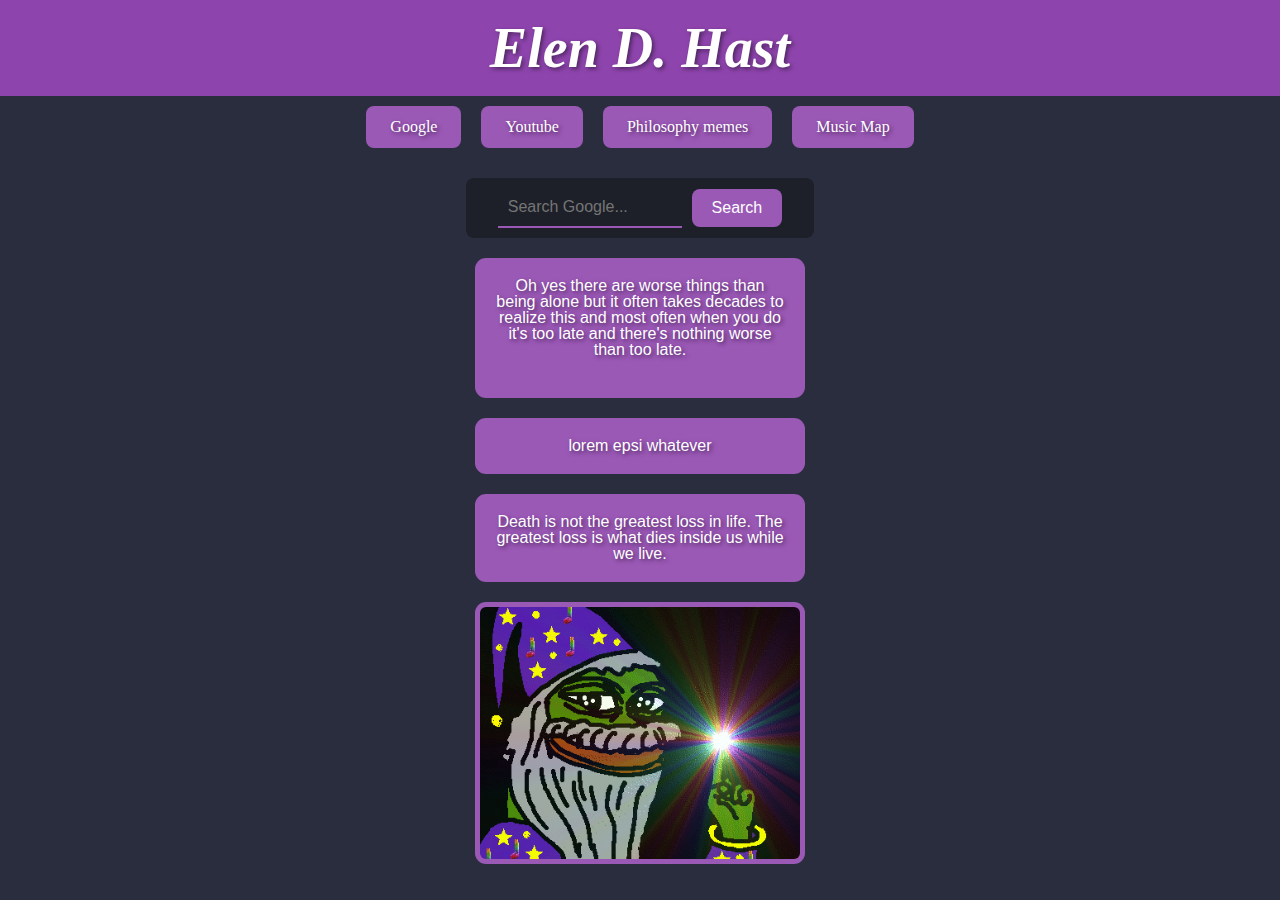
<file: index.html>
<!DOCTYPE html>
<html lang="en" dir="ltr">
  <head>
    <meta charset="utf-8">
    <title>ElenHast</title>
    <link rel="stylesheet" href="/main.css"/>
    <link rel="shortcut icon" href="/favicon.ico">
  </head>

  <body class="body">
    <div class="title">Elen D. Hast</div>

    <div class="button-container">
      <a href="https://www.google.com" class="button">Google</a>
      <a href="https://www.youtube.com" class="button">Youtube</a>
      <a href="https://www.reddit.com/r/PhilosophyMemes/" class="button">Philosophy memes</a>
      <a href="https://www.music-map.com/" class="button">Music Map</a>
    </div>

    <div class="search-container">
      <form method="get" action="https://www.google.com/search" target="_blank">
        <input type="text" name="q" placeholder="Search Google...">
        <button type="submit">Search</button>
      </form>
    </div>
    <div class="text-slider">
      <div class="text-container">
        <div class="text-box">Oh yes there are worse things than being alone but it often takes decades to realize this and most often when you do it's too late and there's nothing worse than too late.</div>
        <div class="text-box">Ah, sim, existem coisas piores do que estar sozinho, mas muitas vezes leva décadas para perceber isso e, na maioria das vezes, quando você percebe, é tarde demais e não há nada pior do que tarde demais.</div>
        <div class="text-box">Oh ja, es gibt Schlimmeres als allein zu sein, aber es dauert oft Jahrzehnte, um das zu erkennen, und meistens ist es zu spät, und es gibt nichts Schlimmeres als zu spät.</div>
        <div class="text-box">Oh sì, ci sono cose peggiori dell'essere soli, ma spesso ci vogliono decenni per rendersene conto e molto spesso quando lo fai è troppo tardi e non c'è niente di peggio che troppo tardi.</div>
        <div class="text-box">Immo pejora sunt quam solus sed saepe decades sumit hoc percipere et frequentius cum serum facis et nihil peius est quam sero.</div>
      </div>
    </div>
    <script src="text-slider.js"></script>

    <div class="nicebox">
      lorem epsi whatever
    </div>
    
    <div class="nicebox">
      Death is not the greatest loss in life. The greatest loss is what dies inside us while we live.
    </div>
    <img class="image" src="mage.gif" alt="Mage pepin">
  

  </body>
</html>
</file>
<file: main.css>
/* General styles */
html, body {
  height: 100%;
  margin: 0;
  background-color: #292d3e;
}

/* Search box styles */
.search-container {
  display: flex;
  justify-content: center;
  align-items: center;
  margin: 20px;
}

form {
  display: flex;
  justify-content: center;
  align-items: center;
  background-color: #1e2029;
  border-radius: 8px;
  padding: 10px;
}

input[type="text"] {
  background-color: transparent;
  border: none;
  border-bottom: 2px solid #9b59b6;
  color: white;
  font-size: 16px;
  padding: 10px;
  margin-right: 10px;
  width: 50%;
}

input[type="text"]:focus {
  outline: none;
}

button[type="submit"] {
  background-color: #9b59b6;
  color: white;
  border: none;
  border-radius: 8px;
  font-size: 16px;
  padding: 10px 20px;
  cursor: pointer;
}

button[type="submit"]:hover {
  background-color: #8e44ad;
}

.button-container {
  display: flex;
  justify-content: center;
}

.button {
  margin: 10px;
  background-color: #9b59b6;
  color: #fff;
  font-size: 16px;
  text-align: center;
  text-decoration: none;
  text-shadow: 2px 2px 4px #4c265e;
  padding: 12px 24px;
  border-radius: 8px;
  cursor: pointer;
  border: none;
}

.button:hover {
  background-color: #8e44ad;
}

/* Nicebox styles */
.nicebox {
  display: flex;
  justify-content: center;
  align-items: center;
  margin: auto;
  margin-top: 20px;
  padding: 20px;
  background: #9b59b6;
  color: #fff;
  font: normal 16px/1 Arial Black, Gadget, sans-serif;
  text-align: center;
  border-radius: 11px;
  text-shadow: 2px 2px 4px #4c265e;
  cursor: default;
  overflow: hidden;
  -webkit-box-sizing: content-box;
  -moz-box-sizing: content-box;
  box-sizing: content-box;
  -o-text-overflow: ellipsis;
  text-overflow: ellipsis;
  position: sticky;
  width: 290px;
  right: 0;
  left: 0;
  }

  /* Image */
.image {
  display: flex;
  justify-content: center;
  align-items: center;
  margin: auto;
  margin-top: 20px;
  padding: 5px;
  background: #9b59b6;
  color: #fff;
  font: normal 16px/1 Arial Black, sans-serif;
  text-align: center;
  border-radius: 11px;
  text-shadow: 2px 2px 4px #4c265e;
  cursor: default;
  overflow: hidden;
  -webkit-box-sizing: content-box;
  -moz-box-sizing: content-box;
  box-sizing: content-box;
  -o-text-overflow: ellipsis;
  text-overflow: ellipsis;
  position: sticky;
  width: 320px;
  right: 0;
  left: 0;
  }

/* Title styles */
.title {
  background-color: #8e44ad;
  color: #fff;
  font-style: italic;
  font-size: 56px;
  font-weight: bold;
  padding: 16px;
  text-align: center;
  text-shadow: 2px 2px 4px #4c265e;
}

/* Phrases Slider */
.text-box {
  background-color: #9b59b6;
  color: #fff;
  font: normal 16px/1 Arial Black, Gadget, sans-serif;
  text-align: center;
  border-radius: 11px;
  text-shadow: 2px 2px 4px #4c265e;
  cursor: default;
  overflow: hidden;
  -webkit-box-sizing: content-box;
  -moz-box-sizing: content-box;
  box-sizing: content-box;
  -o-text-overflow: ellipsis;
  text-overflow: ellipsis;
  position: sticky;
  width: 290px;
  height: 100px;
  right: 0;
  left: 0;
  margin: auto;
  margin-top: 20px;
  padding: 20px;
  display: none;
}

.text-box.active {
  display: block;
}
</file>
